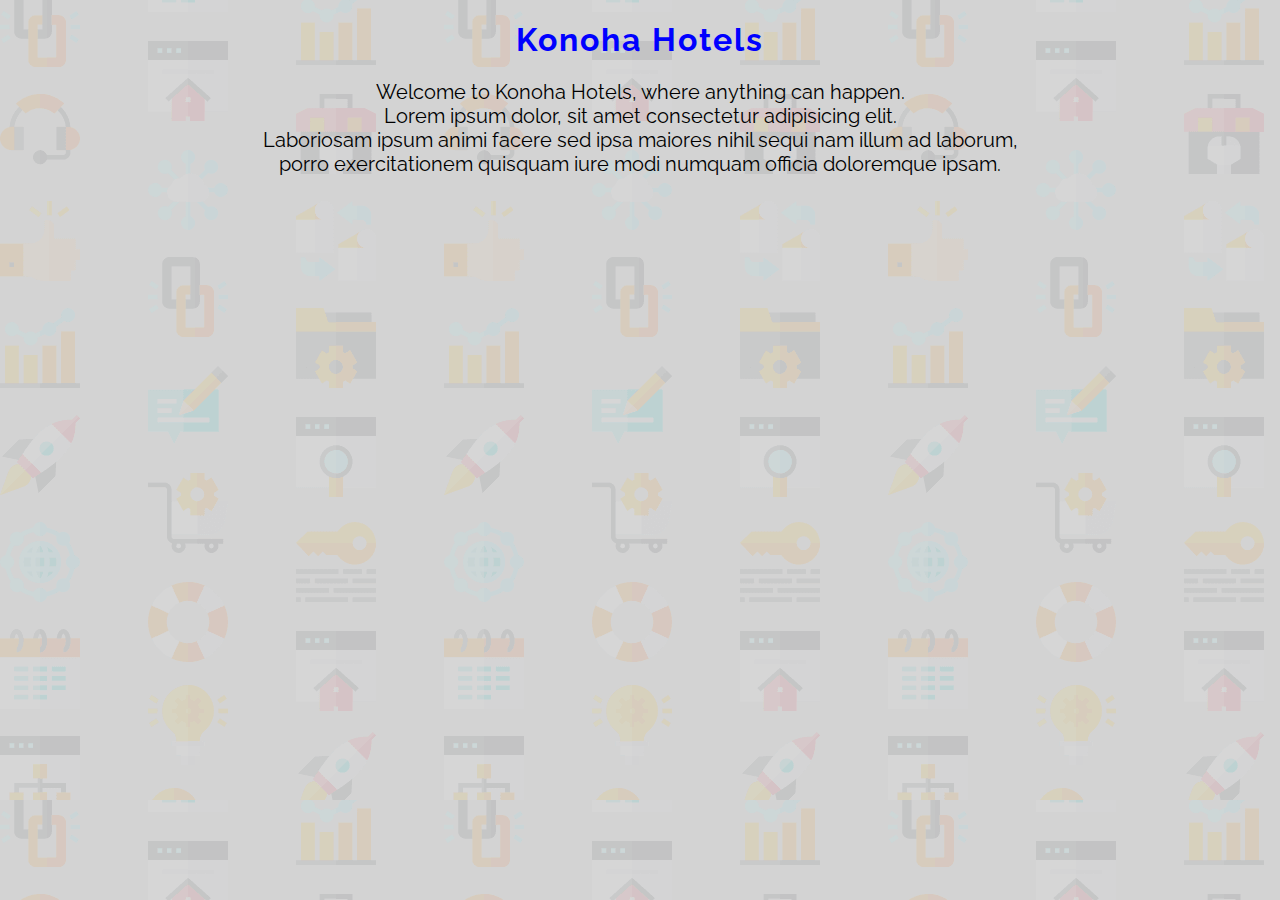
<file: home.html>
<!DOCTYPE html>
<html lang="en">
<head>
    <meta charset="UTF-8">
    <meta name="viewport" content="width=device-width, initial-scale=1.0">
    <title>Konoha</title>
    <link rel="stylesheet" href="home.css">
    <link href="https://fonts.googleapis.com/css2?family=Raleway&display=swap" rel="stylesheet">
</head>
<body>
    <div class="konoha">
        <h1>
         Konoha Hotels
        </h1>
        <p>Welcome to Konoha Hotels, where anything can happen. <br>
           Lorem ipsum dolor, sit amet consectetur adipisicing elit. <br>
           Laboriosam ipsum animi facere sed ipsa maiores nihil sequi nam illum ad laborum, <br>
           porro exercitationem quisquam iure modi numquam officia doloremque ipsam. <br>
        </p>    
    </div>
    
</body>
</html>
</file>
<file: home.css>
body{
    background-color:lightgrey;
    background-image:url("bg-intro-desktop.png");
}
p{
    font-family: 'Raleway', sans-serif; 
    font-size: 20px;
}
h1{
    color: blue;
    letter-spacing: 2px;
    font-family: 'Raleway', sans-serif;
}
.konoha{
    text-align: center;
}
</file>
